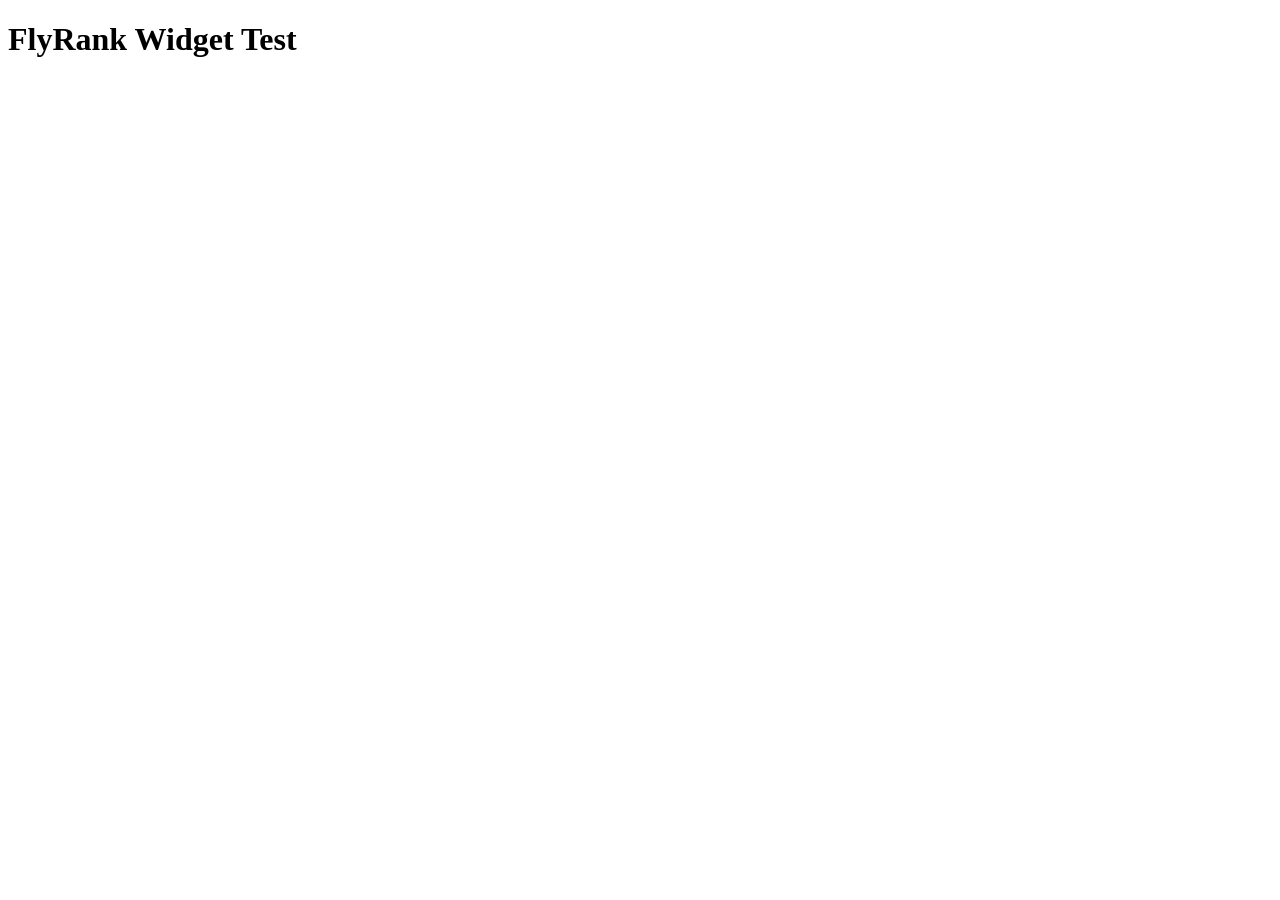
<file: tests/index.html>
<!DOCTYPE html>
<html lang="en">
<head>
    <meta charset="UTF-8">
    <meta name="viewport" content="width=device-width, initial-scale=1.0">
    <title>FlyRank Widget Test</title>
</head>
<body>

    <h1>FlyRank Widget Test</h1>

    <script
        src="http://127.0.0.1:8000/widget.js"
        data-widget-id="1">
    </script>

</body>
</html>
</file>
